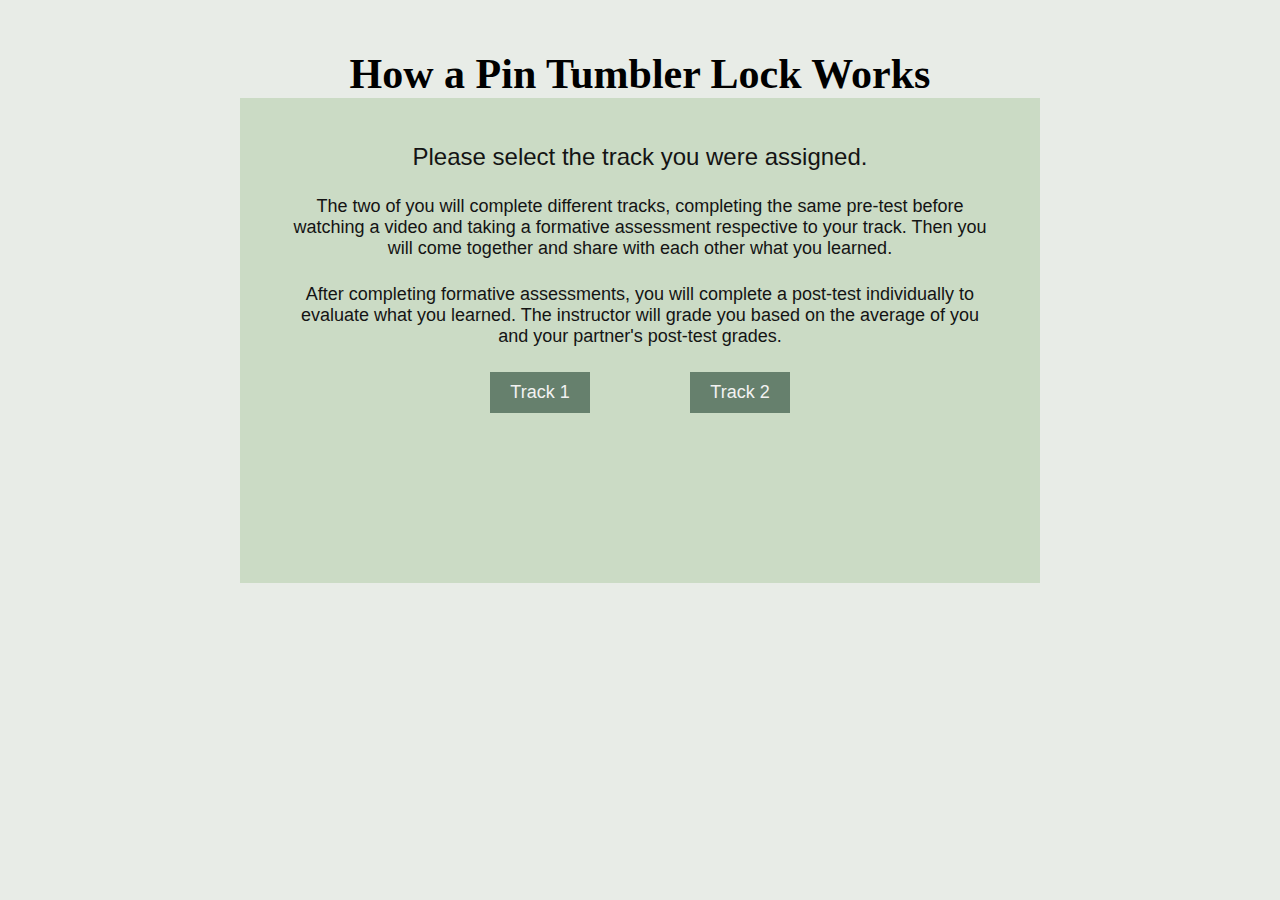
<file: index.html>
<!DOCTYPE html>
<html xmlns="http://www.w3.org/1999/xhtml" prefix="og: http://ogp.me/ns#">

<head>
  <title>
    How a Pin Tumbler Lock Works
  </title>


  <meta name="viewport" content="width=device-width, user-scalable=no">

  <meta property="og:type" content="website" />

  <script src="https://code.jquery.com/jquery-3.4.1.min.js"
    integrity="sha256-CSXorXvZcTkaix6Yvo6HppcZGetbYMGWSFlBw8HfCJo=" crossorigin="anonymous"></script>
  <script src="scripts.js"></script>
  <link type="text/css" href="main.css" rel="stylesheet">
</head>

<body>
  <h1 class="text-center course-title">How a Pin Tumbler Lock Works</h1>

  <div class="student-content">
    <div class="lesson-item nav-menu text-center">
      <h2 class="select-track-header">Please select the track you were assigned.</h2>

      <p class="lesson-item-question">
        The two of you will complete different tracks, completing the same pre-test before watching a video and taking a formative assessment respective to your track. Then you will come together and share with each other what you learned.
      </p>

      <p class="lesson-item-question">
        After completing formative assessments, you will complete a post-test individually to evaluate what you learned. The instructor will grade you based on the average of you and your partner's post-test grades.
      </p>

      <div class="select-track-links">
        <a href="track1.html">Track 1</a>
        <a href="track2.html">Track 2</a>
      </div>
    </div>
  </div>
</body>

</html>
</file>
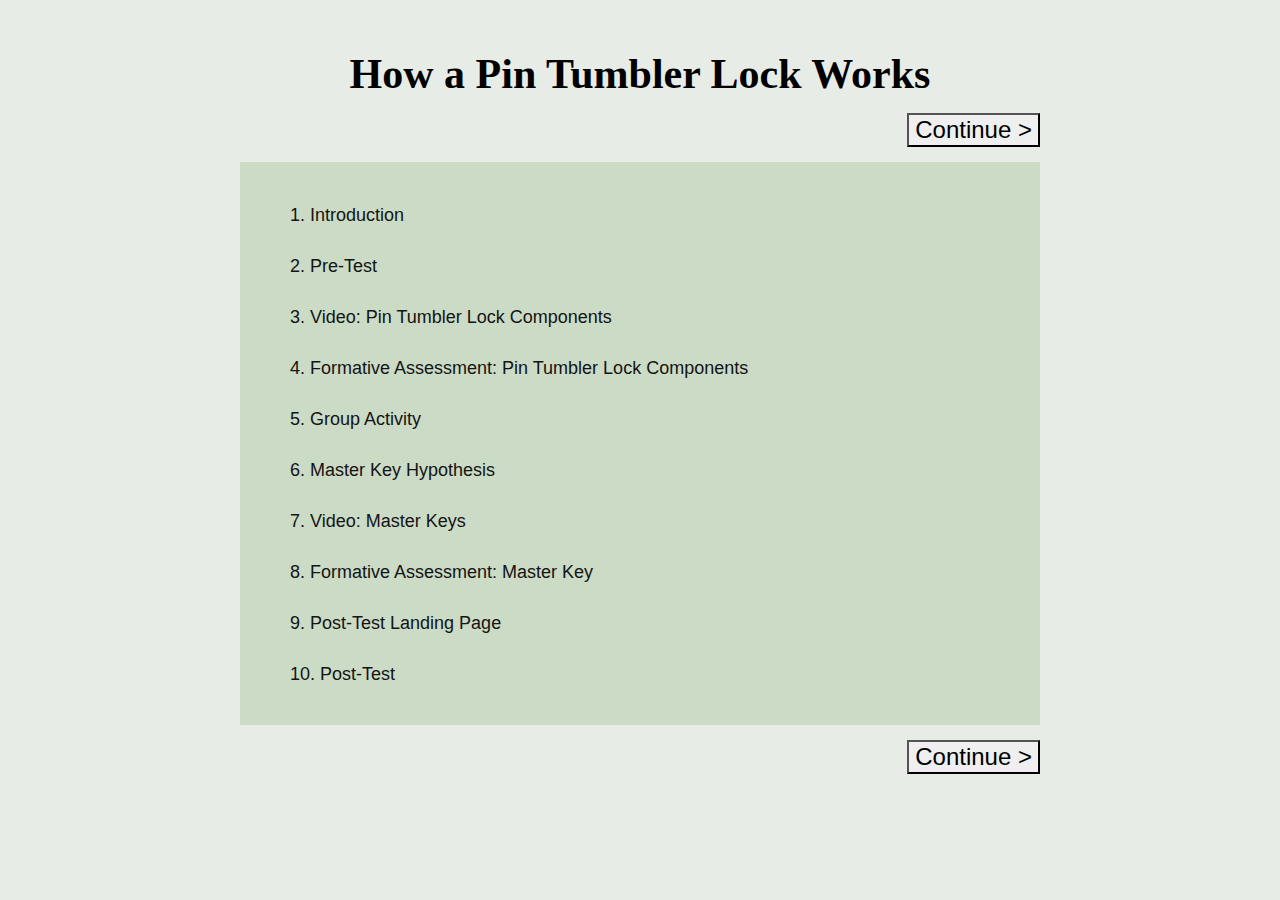
<file: track1.html>
<!DOCTYPE html>
<html xmlns="http://www.w3.org/1999/xhtml" prefix="og: http://ogp.me/ns#">

<head>
  <title>
    Track 1 - How a Pin Tumbler Lock Works
  </title>

  <base href="http://neilthawani.github.io/how-an-everyday-object-works-collaborative/" />
  <meta name="viewport" content="width=device-width, user-scalable=no" />

  <meta property="og:type" content="website" />

  <script src="https://code.jquery.com/jquery-3.4.1.min.js"
    integrity="sha256-CSXorXvZcTkaix6Yvo6HppcZGetbYMGWSFlBw8HfCJo=" crossorigin="anonymous"></script>
  <script src="scripts.js"></script>
  <link type="text/css" href="main.css" rel="stylesheet" />
</head>

<body>
  <h1 class="text-center course-title">How a Pin Tumbler Lock Works</h1>

  <div class="course-content">
    <div class="side-nav">
      <p class="lesson-nav-item" onclick="navigateTo(this)" data-attr-item-index="1">
        1. Introduction
      </p>
      <p class="lesson-nav-item" onclick="navigateTo(this)" data-attr-item-index="2">
        2. Pre-Test
      </p>
      <p class="lesson-nav-item" onclick="navigateTo(this)" data-attr-item-index="3">
        3. Video: Pin Tumbler Lock Components
      </p>
      <p class="lesson-nav-item" onclick="navigateTo(this)" data-attr-item-index="4">
        4. Formative Assessment: Pin Tumbler Lock Components
      </p>
      <p class="lesson-nav-item" onclick="navigateTo(this)" data-attr-item-index="5">
        5. Group Activity
      </p>
      <p class="lesson-nav-item" onclick="navigateTo(this)" data-attr-item-index="6">
        6. Master Key Hypothesis
      </p>
      <p class="lesson-nav-item" onclick="navigateTo(this)" data-attr-item-index="7">
        7. Video: Master Keys
      </p>
      <p class="lesson-nav-item" onclick="navigateTo(this)" data-attr-item-index="8">
        8. Formative Assessment: Master Key
      </p>
      <p class="lesson-nav-item" onclick="navigateTo(this)" data-attr-item-index="9">
        9. Post-Test Landing Page
      </p>
      <p class="lesson-nav-item" onclick="navigateTo(this)" data-attr-item-index="10">
        10. Post-Test
      </p>
    </div>

    <div class="student-content">
      <div class="buttons">
        <button class="continue-button" onclick="continueLesson()">
          Continue &gt;
        </button>
        <button class="back-button" onclick="goBack()">&lt; Back</button>
      </div>

      <div class="lesson-item nav-menu" data-attr-item-number="0">
        <p class="lesson-nav-item" onclick="navigateTo(this)" data-attr-item-index="1">
          1. Introduction
        </p>
        <p class="lesson-nav-item" onclick="navigateTo(this)" data-attr-item-index="2">
          2. Pre-Test
        </p>
        <p class="lesson-nav-item" onclick="navigateTo(this)" data-attr-item-index="3">
          3. Video: Pin Tumbler Lock Components
        </p>
        <p class="lesson-nav-item" onclick="navigateTo(this)" data-attr-item-index="4">
          4. Formative Assessment: Pin Tumbler Lock Components
        </p>
        <p class="lesson-nav-item" onclick="navigateTo(this)" data-attr-item-index="5">
          5. Group Activity
        </p>
        <p class="lesson-nav-item" onclick="navigateTo(this)" data-attr-item-index="6">
          6. Master Key Hypothesis
        </p>
        <p class="lesson-nav-item" onclick="navigateTo(this)" data-attr-item-index="7">
          7. Video: Master Keys
        </p>
        <p class="lesson-nav-item" onclick="navigateTo(this)" data-attr-item-index="8">
          8. Formative Assessment: Master Key
        </p>
        <p class="lesson-nav-item" onclick="navigateTo(this)" data-attr-item-index="9">
          9. Post-Test Landing Page
        </p>
        <p class="lesson-nav-item" onclick="navigateTo(this)" data-attr-item-index="10">
          10. Post-Test
        </p>
      </div>

      <div class="lesson-item hidden" data-attr-item-number="1">
        <iframe width="800" height="450" class="youtube-video"
          src="https://www.youtube.com/embed/VMgTFVYNbfs?enablejsapi=1&version=3&playerapiid=ytplayer" frameborder="0"
          allow="accelerometer; autoplay; encrypted-media; gyroscope; picture-in-picture" allowfullscreen></iframe>
      </div>

      <div id="pretest" class="lesson-item hidden" data-attr-item-number="2">
        <h2 class="center">Pre-Test</h2>

        <div class="pretest-question" id="pretest-question-1">
          <p class="lesson-item-question">
            1. Which one is the lock that matches the key?
          </p>

          <div class="lesson-item-answer">
            <div class="lesson-item-answer-row">
              <div class="lesson-item-answer-item">
                <p class="lesson-item-answer-text">A</p>
                <img class="lesson-item-answer-image" data-attr-answer-id="0" src="images/pre-test/1/pretest-1-A.jpeg"
                  width="250" />
              </div>

              <div class="lesson-item-answer-item">
                <p class="lesson-item-answer-text">B</p>
                <img class="lesson-item-answer-image" data-attr-answer-id="1" src="images/pre-test/1/pretest-1-B.jpeg"
                  width="250" />
              </div>
            </div>

            <div class="lesson-item-answer-row">
              <div class="lesson-item-answer-item">
                <p class="lesson-item-answer-text">C</p>
                <img class="lesson-item-answer-image" data-attr-answer-id="2" src="images/pre-test/1/pretest-1-C.jpeg"
                  width="250" />
              </div>

              <div class="lesson-item-answer-item">
                <p class="lesson-item-answer-text">D</p>
                <img class="lesson-item-answer-image" data-attr-answer-id="3" src="images/pre-test/1/pretest-1-D.jpeg"
                  width="250" />
              </div>
            </div>
          </div>

          <div class="question-feedback-text incorrect hidden">
            <h3>Correct Answer:</h3>
            <span>
              B
            </span>
          </div>

          <div class="question-feedback-text correct hidden">
            <h3>Correct!</h3>
          </div>
        </div>

        <div class="pretest-question" id="pretest-question-2">
          <p class="lesson-item-question">
            2. Below are the components of a pin tumbler lock. Select the
            corresponding correct name from the dropdown menu.
          </p>

          <div class="lesson-item-answer-row">
            <div class="lesson-item-answer-item">
              <img class="pretest-question-2" src="images/pre-test/2/plug.png" width="200" />
              <select class="pretest-dropdown-question-2" id="dropdown-1">
                <option value="spring">Spring</option>
                <option value="case">Case</option>
                <option value="plug">Plug</option>
                <option value="shearline">Shearline</option>
                <option value="keyway">Keyway</option>
                <option value="shafts">Shafts</option>
                <option value="driver-pin">Driver pin</option>
                <option value="key-pin">Key pin</option>
              </select>
            </div>

            <div class="lesson-item-answer-item">
              <img class="pretest-question-2" src="images/pre-test/2/spring.png" width="200" />
              <select class="pretest-dropdown-question-2" id="dropdown-2">
                <option value="spring">Spring</option>
                <option value="case">Case</option>
                <option value="plug">Plug</option>
                <option value="shearline">Shearline</option>
                <option value="keyway">Keyway</option>
                <option value="shafts">Shafts</option>
                <option value="driver-pin">Driver pin</option>
                <option value="key-pin">Key pin</option>
              </select>
            </div>
          </div>

          <div class="lesson-item-answer-row">
            <div class="lesson-item-answer-item">
              <img class="pretest-question-2" src="images/pre-test/2/driver-pin.png" width="200" />
              <select class="pretest-dropdown-question-2" id="dropdown-3">
                <option value="spring">Spring</option>
                <option value="case">Case</option>
                <option value="plug">Plug</option>
                <option value="shearline">Shearline</option>
                <option value="keyway">Keyway</option>
                <option value="shafts">Shafts</option>
                <option value="driver-pin">Driver pin</option>
                <option value="key-pin">Key pin</option>
              </select>
            </div>

            <div class="lesson-item-answer-item">
              <img class="pretest-question-2" src="images/pre-test/2/key-pin.png" width="200" />
              <select class="pretest-dropdown-question-2" id="dropdown-4">
                <option value="spring">Spring</option>
                <option value="case">Case</option>
                <option value="plug">Plug</option>
                <option value="shearline">Shearline</option>
                <option value="keyway">Keyway</option>
                <option value="shafts">Shafts</option>
                <option value="driver-pin">Driver pin</option>
                <option value="key-pin">Key pin</option>
              </select>
            </div>
          </div>

          <div class="lesson-item-answer-row">
            <div class="lesson-item-answer-item">
              <img class="pretest-question-2" src="images/pre-test/2/keyway.png" width="200" />
              <select class="pretest-dropdown-question-2" id="dropdown-5">
                <option value="spring">Spring</option>
                <option value="case">Case</option>
                <option value="plug">Plug</option>
                <option value="shearline">Shearline</option>
                <option value="keyway">Keyway</option>
                <option value="shafts">Shafts</option>
                <option value="driver-pin">Driver pin</option>
                <option value="key-pin">Key pin</option>
              </select>
            </div>

            <div class="lesson-item-answer-item">
              <img class="pretest-question-2" src="images/pre-test/2/shearline.png" width="200" />
              <select class="pretest-dropdown-question-2" id="dropdown-6">
                <option value="spring">Spring</option>
                <option value="case">Case</option>
                <option value="plug">Plug</option>
                <option value="shearline">Shearline</option>
                <option value="keyway">Keyway</option>
                <option value="shafts">Shafts</option>
                <option value="driver-pin">Driver pin</option>
                <option value="key-pin">Key pin</option>
              </select>
            </div>
          </div>

          <div class="lesson-item-answer-row">
            <div class="lesson-item-answer-item">
              <img class="pretest-question-2" src="images/pre-test/2/case.png" width="200" />
              <select class="pretest-dropdown-question-2" id="dropdown-7">
                <option value="spring">Spring</option>
                <option value="case">Case</option>
                <option value="plug">Plug</option>
                <option value="shearline">Shearline</option>
                <option value="keyway">Keyway</option>
                <option value="shafts">Shafts</option>
                <option value="driver-pin">Driver pin</option>
                <option value="key-pin">Key pin</option>
              </select>
            </div>

            <div class="lesson-item-answer-item">
              <img class="pretest-question-2" src="images/pre-test/2/shafts.png" width="200" />
              <select class="pretest-dropdown-question-2" id="dropdown-8">
                <option value="spring">Spring</option>
                <option value="case">Case</option>
                <option value="plug">Plug</option>
                <option value="shearline">Shearline</option>
                <option value="keyway">Keyway</option>
                <option value="shafts">Shafts</option>
                <option value="driver-pin">Driver pin</option>
                <option value="key-pin">Key pin</option>
              </select>
            </div>
          </div>
        </div>

        <div class="pretest-question" id="pretest-question-3">
          <p class="lesson-item-question">
            3. Given the structure of the lock, briefly explain what happens
            when we try to open a pin tumbler lock with a key.
          </p>

          <div class="lesson-item-answer-row">
            <img src="images/pre-test/3/lock.png" width="300" />
            <textarea cols="50"></textarea>
          </div>

          <p class="question-feedback-text hidden">
            <strong>Your answer should be something like:</strong>
            <em>
              Each key has its own unique shape. The ridges on the key have to
              match exactly with the lock for it to work. When a key is
              inserted into the keyway, it pushes the key pins and the springs
              will compress. For the plug to turn, the pins must line up with
              the shear line.
            </em>
          </p>
        </div>

        <div class="pretest-question" id="pretest-question-4">
          <p class="lesson-item-question">
            4. What happens when we try to open a pin tumbler lock with a key?
          </p>

          <div class="lesson-item-answer-item">
            When you insert the key into the
            <select class="pretest-dropdown-question-4" id="pretest-question-4-dropdown-1">
              <option value="springs">springs</option>
              <option value="shearline">shear line</option>
              <option value="keyway">keyway</option>
              <option value="shaft">shaft</option>
              <option value="pin">pin</option>
            </select>
            and turn it, the
            <select class="pretest-dropdown-question-4" id="pretest-question-4-dropdown-2">
              <option value="springs">springs</option>
              <option value="shearline">shear line</option>
              <option value="keyway">keyway</option>
              <option value="shaft">shaft</option>
              <option value="pin">pin</option>
            </select>
            compress and the
            <select class="pretest-dropdown-question-4" id="pretest-question-4-dropdown-3">
              <option value="springs">springs</option>
              <option value="shearline">shear line</option>
              <option value="keyway">keyway</option>
              <option value="shaft">shaft</option>
              <option value="pin">pin</option>
            </select>
            along each
            <select class="pretest-dropdown-question-4" id="pretest-question-4-dropdown-4">
              <option value="springs">springs</option>
              <option value="shearline">shear line</option>
              <option value="keyway">keyway</option>
              <option value="shaft">shaft</option>
              <option value="pin">pin</option>
            </select>
            align with the
            <select class="pretest-dropdown-question-4" id="pretest-question-4-dropdown-5">
              <option value="springs">springs</option>
              <option value="shearline">shear line</option>
              <option value="keyway">keyway</option>
              <option value="shaft">shaft</option>
              <option value="pin">pin</option>
            </select>
            , and the lock opens.
          </div>

          <div class="question-feedback-text hidden">
            <h3>Feedback:</h3>
            <span>
              It's ok to make mistakes on the pre-test! Want to verify your answers? Click the Continue button to watch
              an instructional video and learn more about how a pin tumbler lock works!
            </span>
          </div>

          <div class="submit-button">
            <button class="submit">Submit</button>
          </div>
        </div>
      </div>

      <div class="lesson-item hidden" data-attr-item-number="3">
        <iframe width="800" height="450" class="youtube-video"
          src="https://www.youtube.com/embed/dkFsyLvmW94?enablejsapi=1&version=3&playerapiid=ytplayer" frameborder="0"
          allow="accelerometer; encrypted-media; gyroscope; picture-in-picture" allowfullscreen></iframe>
      </div>

      <div id="fa-1" class="lesson-item hidden" data-attr-item-number="4">
        <h2>The Inside of the Lock</h2>

        <p class="lesson-item-question">
          Below are the components of a pin tumbler lock. Select the correct
          name of the part from the dropdown menu. If it's correct, the menu
          will turn green. Otherwise, it will turn red. You can try again if
          you get it wrong!
        </p>

        <div class="lesson-item-answer-row">
          <div class="lesson-item-answer-item">
            <img src="images/pre-test/2/plug.png" width="200" />
            <select class="fa-1-dropdown" id="fa-1-dropdown-1">
              <option value="spring">Spring</option>
              <option value="case">Case</option>
              <option value="plug">Plug</option>
              <option value="shearline">Shearline</option>
              <option value="keyway">Keyway</option>
              <option value="shafts">Shafts</option>
              <option value="driver-pin">Driver pin</option>
              <option value="key-pin">Key pin</option>
            </select>
          </div>

          <div class="lesson-item-answer-item">
            <img src="images/pre-test/2/keyway.png" width="200" />
            <select class="fa-1-dropdown" id="fa-1-dropdown-2">
              <option value="spring">Spring</option>
              <option value="case">Case</option>
              <option value="plug">Plug</option>
              <option value="shearline">Shearline</option>
              <option value="keyway">Keyway</option>
              <option value="shafts">Shafts</option>
              <option value="driver-pin">Driver pin</option>
              <option value="key-pin">Key pin</option>
            </select>
          </div>
        </div>

        <div class="lesson-item-answer-row">
          <div class="lesson-item-answer-item">
            <img src="images/pre-test/2/case.png" width="200" />
            <select class="fa-1-dropdown" id="fa-1-dropdown-3">
              <option value="spring">Spring</option>
              <option value="case">Case</option>
              <option value="plug">Plug</option>
              <option value="shearline">Shearline</option>
              <option value="keyway">Keyway</option>
              <option value="shafts">Shafts</option>
              <option value="driver-pin">Driver pin</option>
              <option value="key-pin">Key pin</option>
            </select>
          </div>
        </div>

        <h2>The Outside of the Lock</h2>

        <div class="lesson-item-answer-row">
          <div class="lesson-item-answer-item">
            <img src="images/pre-test/2/driver-pin.png" width="200" />
            <select class="fa-1-dropdown" id="fa-1-dropdown-4">
              <option value="spring">Spring</option>
              <option value="case">Case</option>
              <option value="plug">Plug</option>
              <option value="shearline">Shearline</option>
              <option value="keyway">Keyway</option>
              <option value="shafts">Shafts</option>
              <option value="driver-pin">Driver pin</option>
              <option value="key-pin">Key pin</option>
            </select>
          </div>

          <div class="lesson-item-answer-item">
            <img src="images/pre-test/2/key-pin.png" width="200" />
            <select class="fa-1-dropdown" id="fa-1-dropdown-5">
              <option value="spring">Spring</option>
              <option value="case">Case</option>
              <option value="plug">Plug</option>
              <option value="shearline">Shearline</option>
              <option value="keyway">Keyway</option>
              <option value="shafts">Shafts</option>
              <option value="driver-pin">Driver pin</option>
              <option value="key-pin">Key pin</option>
            </select>
          </div>
        </div>

        <div class="lesson-item-answer-row">
          <div class="lesson-item-answer-item">
            <img src="images/pre-test/2/spring.png" width="200" />
            <select class="fa-1-dropdown" id="fa-1-dropdown-6">
              <option value="spring">Spring</option>
              <option value="case">Case</option>
              <option value="plug">Plug</option>
              <option value="shearline">Shearline</option>
              <option value="keyway">Keyway</option>
              <option value="shafts">Shafts</option>
              <option value="driver-pin">Driver pin</option>
              <option value="key-pin">Key pin</option>
            </select>
          </div>

          <div class="lesson-item-answer-item">
            <img src="images/pre-test/2/shearline.png" width="200" />
            <select class="fa-1-dropdown" id="fa-1-dropdown-7">
              <option value="spring">Spring</option>
              <option value="case">Case</option>
              <option value="plug">Plug</option>
              <option value="shearline">Shearline</option>
              <option value="keyway">Keyway</option>
              <option value="shafts">Shafts</option>
              <option value="driver-pin">Driver pin</option>
              <option value="key-pin">Key pin</option>
            </select>
          </div>
        </div>

        <div class="lesson-item-answer-row">
          <div class="lesson-item-answer-item">
            <img src="images/pre-test/2/shafts.png" width="200" />
            <select class="fa-1-dropdown" id="fa-1-dropdown-8">
              <option value="spring">Spring</option>
              <option value="case">Case</option>
              <option value="plug">Plug</option>
              <option value="shearline">Shearline</option>
              <option value="keyway">Keyway</option>
              <option value="shafts">Shafts</option>
              <option value="driver-pin">Driver pin</option>
              <option value="key-pin">Key pin</option>
            </select>
          </div>
        </div>
      </div>

      <div class="nav-menu lesson-item text-center hidden" data-attr-item-number="5">
        <h2 class="select-track-header">
          Now we'll start the group section.
        </h2>

        <h2 class="select-track-header">
          Please ask your classmate to work with you on this computer.
        </h2>
      </div>

      <div id="master-key-hypothesis-item" class="nav-menu lesson-item text-center hidden" data-attr-item-number="6">
        <h2 class="select-track-header">
          Share with each other what you learned in your tracks about the pin tumbler lock components and mechanism.
          Use the correct terminology when discussing the different parts of the lock.
        </h2>

        <img src="images/pre-test/2/keyway.png" width="200" />
        <img src="images/pre-test/3/lock.png" width="262" />
        <p class="lesson-item-question">
          A master key is a key that will unlock many different doors that are also unlocked by their own individual
          keys.
          Given what you have both learned thus far, how do you think a master key and its correpsonding locks might
          work?
        </p>

        <p class="lesson-item-question">
          Come up with at least one hypothesis as a team, and type it in the space below.
          Don't worry about being correct! Just come up with some ideas that you both think could explain how a master
          key works!
        </p>

        <textarea cols="50" rows="7" class="master-key-hypothesis"></textarea>

        <p class="lesson-item-question">
          Following is a video that explains master key systems. You will do a formative assessment together before you
          return to your
          own computers to individually complete the post-test.
        </p>
      </div>

      <div class="lesson-item hidden" data-attr-item-number="7">
        <iframe width="800" height="450" class="youtube-video"
          src="https://www.youtube.com/embed/2RDmMGuMsU0?enablejsapi=1&version=3&playerapiid=ytplayer" frameborder="0"
          allow="accelerometer; encrypted-media; gyroscope; picture-in-picture" allowfullscreen></iframe>
      </div>

      <div id="fa-3" class="lesson-item hidden" data-attr-item-number="8">
        <h2>How the Master Key System Works</h2>

        <p class="lesson-item-question">
          The master key system is a system that allows two or more keys to open one lock. How does a master key work?
          What is the key feature that differentiates the master key system?
        </p>

        <p class="lesson-item-question master-key-hypothesis-recall">
          <strong>Your hypothesis was: </strong>
        </p>

        <div class="lesson-item-answer-row">
          <img src="images/pre-test/5/master-key.png" width="300" />
          <textarea cols="50"></textarea>
        </div>

        <div class="submit-button">
          <button class="submit">Submit</button>
        </div>

        <p class="question-feedback-text hidden">
          <strong>Your answer should be something like:</strong>
          <em>
            A master key system will have one or more shafts with a spacer
            pin, so different pins in the shafts can be raised to the same
            level to open the lock.
          </em>
        </p>
      </div>

      <div class="nav-menu lesson-item text-center hidden" data-attr-item-number="9">
        <h2 class="select-track-header">
          Next is your post-test. Please clarify any remaining questions with your teammate before they return to their
          computer for their own post-test.
        </h2>
      </div>

      <div id="posttest" class="lesson-item hidden" data-attr-item-number="10">
        <h2 class="center">Post-Test</h2>

        <div class="posttest-question" id="posttest-question-1">
          <p class="lesson-item-question">
            1. Which one is the lock that matches the key?
          </p>

          <div class="lesson-item-answer">
            <div class="lesson-item-answer-row">
              <div class="lesson-item-answer-item">
                <p class="lesson-item-answer-text">A</p>
                <img class="lesson-item-answer-image" data-attr-answer-id="0" src="images/pre-test/1/pretest-1-A.jpeg"
                  width="250" />
              </div>

              <div class="lesson-item-answer-item">
                <p class="lesson-item-answer-text">B</p>
                <img class="lesson-item-answer-image" data-attr-answer-id="1" src="images/pre-test/1/pretest-1-B.jpeg"
                  width="250" />
              </div>
            </div>

            <div class="lesson-item-answer-row">
              <div class="lesson-item-answer-item">
                <p class="lesson-item-answer-text">C</p>
                <img class="lesson-item-answer-image" data-attr-answer-id="2" src="images/pre-test/1/pretest-1-C.jpeg"
                  width="250" />
              </div>

              <div class="lesson-item-answer-item">
                <p class="lesson-item-answer-text">D</p>
                <img class="lesson-item-answer-image" data-attr-answer-id="3" src="images/pre-test/1/pretest-1-D.jpeg"
                  width="250" />
              </div>
            </div>
          </div>

          <div class="question-feedback-text incorrect A hidden">
            <h3>You answered A. This is incorrect.</h3>
            <span>
              It is the pins along the shear line - not the lock - that
              matches the shape of the key.
            </span>
          </div>

          <div class="question-feedback-text correct hidden">
            <h3>You answered B. This is correct!</h3>
            <span>
              When you insert the key into the keyway and turn it, the springs
              compress and the pins along each shaft align with the shear
              line, opening the lock.
            </span>
          </div>

          <div class="question-feedback-text incorrect C hidden">
            <h3>You answered C. This is incorrect.</h3>
            <span>
              The height of the key pins should match the ridges on the key.
              The three pins in this lock don't align along the shear line,
              and the lock won't open. height.
            </span>
          </div>

          <div class="question-feedback-text incorrect D hidden">
            <h3>You answered D. This is incorrect.</h3>
            <span>
              Each shaft is missing a driver pin. This is not a working pin
              tumbler lock.
            </span>
          </div>

          <div class="question-feedback-text no-answer hidden">
            <h3>B is the correct answer.</h3>
            <span>
              When you insert the key into the keyway and turn it, the springs
              compress and the pins along each shaft align with the shear
              line, opening the lock.
            </span>
          </div>
        </div>

        <div class="posttest-question" id="posttest-question-2">
          <p class="lesson-item-question">
            2. Below are the components of a pin tumbler lock. Select the
            corresponding correct name from the dropdown menu.
          </p>

          <div class="lesson-item-answer-row">
            <div class="lesson-item-answer-item">
              <img class="posttest-question-2" src="images/pre-test/2/plug.png" width="200" />
              <select class="posttest-dropdown-question-2" id="dropdown-1">
                <option value="spring">Spring</option>
                <option value="case">Case</option>
                <option value="plug">Plug</option>
                <option value="shearline">Shearline</option>
                <option value="keyway">Keyway</option>
                <option value="shafts">Shafts</option>
                <option value="driver-pin">Driver pin</option>
                <option value="key-pin">Key pin</option>
              </select>
            </div>

            <div class="lesson-item-answer-item">
              <img class="posttest-question-2" src="images/pre-test/2/spring.png" width="200" />
              <select class="posttest-dropdown-question-2" id="dropdown-2">
                <option value="spring">Spring</option>
                <option value="case">Case</option>
                <option value="plug">Plug</option>
                <option value="shearline">Shearline</option>
                <option value="keyway">Keyway</option>
                <option value="shafts">Shafts</option>
                <option value="driver-pin">Driver pin</option>
                <option value="key-pin">Key pin</option>
              </select>
            </div>
          </div>

          <div class="lesson-item-answer-row">
            <div class="lesson-item-answer-item">
              <img class="posttest-question-2" src="images/pre-test/2/driver-pin.png" width="200" />
              <select class="posttest-dropdown-question-2" id="dropdown-3">
                <option value="spring">Spring</option>
                <option value="case">Case</option>
                <option value="plug">Plug</option>
                <option value="shearline">Shearline</option>
                <option value="keyway">Keyway</option>
                <option value="shafts">Shafts</option>
                <option value="driver-pin">Driver pin</option>
                <option value="key-pin">Key pin</option>
              </select>
            </div>

            <div class="lesson-item-answer-item">
              <img class="posttest-question-2" src="images/pre-test/2/key-pin.png" width="200" />
              <select class="posttest-dropdown-question-2" id="dropdown-4">
                <option value="spring">Spring</option>
                <option value="case">Case</option>
                <option value="plug">Plug</option>
                <option value="shearline">Shearline</option>
                <option value="keyway">Keyway</option>
                <option value="shafts">Shafts</option>
                <option value="driver-pin">Driver pin</option>
                <option value="key-pin">Key pin</option>
              </select>
            </div>
          </div>

          <div class="lesson-item-answer-row">
            <div class="lesson-item-answer-item">
              <img class="posttest-question-2" src="images/pre-test/2/keyway.png" width="200" />
              <select class="posttest-dropdown-question-2" id="dropdown-5">
                <option value="spring">Spring</option>
                <option value="case">Case</option>
                <option value="plug">Plug</option>
                <option value="shearline">Shearline</option>
                <option value="keyway">Keyway</option>
                <option value="shafts">Shafts</option>
                <option value="driver-pin">Driver pin</option>
                <option value="key-pin">Key pin</option>
              </select>
            </div>

            <div class="lesson-item-answer-item">
              <img class="posttest-question-2" src="images/pre-test/2/shearline.png" width="200" />
              <select class="posttest-dropdown-question-2" id="dropdown-6">
                <option value="spring">Spring</option>
                <option value="case">Case</option>
                <option value="plug">Plug</option>
                <option value="shearline">Shearline</option>
                <option value="keyway">Keyway</option>
                <option value="shafts">Shafts</option>
                <option value="driver-pin">Driver pin</option>
                <option value="key-pin">Key pin</option>
              </select>
            </div>
          </div>

          <div class="lesson-item-answer-row">
            <div class="lesson-item-answer-item">
              <img class="posttest-question-2" src="images/pre-test/2/case.png" width="200" />
              <select class="posttest-dropdown-question-2" id="dropdown-7">
                <option value="spring">Spring</option>
                <option value="case">Case</option>
                <option value="plug">Plug</option>
                <option value="shearline">Shearline</option>
                <option value="keyway">Keyway</option>
                <option value="shafts">Shafts</option>
                <option value="driver-pin">Driver pin</option>
                <option value="key-pin">Key pin</option>
              </select>
            </div>

            <div class="lesson-item-answer-item">
              <img class="posttest-question-2" src="images/pre-test/2/shafts.png" width="200" />
              <select class="posttest-dropdown-question-2" id="dropdown-8">
                <option value="spring">Spring</option>
                <option value="case">Case</option>
                <option value="plug">Plug</option>
                <option value="shearline">Shearline</option>
                <option value="keyway">Keyway</option>
                <option value="shafts">Shafts</option>
                <option value="driver-pin">Driver pin</option>
                <option value="key-pin">Key pin</option>
              </select>
            </div>
          </div>
        </div>

        <div class="posttest-question" id="posttest-question-3">
          <p class="lesson-item-question">
            3. What happens when we try to open a pin tumbler lock with a key?
          </p>

          <div class="lesson-item-answer-item">
            When you insert the key into the
            <select class="posttest-dropdown-question-3" id="posttest-question-4-dropdown-1">
              <option value="springs">springs</option>
              <option value="shearline">shear line</option>
              <option value="keyway">keyway</option>
              <option value="shaft">shaft</option>
              <option value="pin">pin</option>
            </select>
            and turn it, the
            <select class="posttest-dropdown-question-3" id="posttest-question-4-dropdown-2">
              <option value="springs">springs</option>
              <option value="shearline">shear line</option>
              <option value="keyway">keyway</option>
              <option value="shaft">shaft</option>
              <option value="pin">pin</option>
            </select>
            compress and the
            <select class="posttest-dropdown-question-3" id="posttest-question-4-dropdown-3">
              <option value="springs">springs</option>
              <option value="shearline">shear line</option>
              <option value="keyway">keyway</option>
              <option value="shaft">shaft</option>
              <option value="pin">pin</option>
            </select>
            along each
            <select class="posttest-dropdown-question-3" id="posttest-question-4-dropdown-4">
              <option value="springs">springs</option>
              <option value="shearline">shear line</option>
              <option value="keyway">keyway</option>
              <option value="shaft">shaft</option>
              <option value="pin">pin</option>
            </select>
            align with the
            <select class="posttest-dropdown-question-3" id="posttest-question-4-dropdown-5">
              <option value="springs">springs</option>
              <option value="shearline">shear line</option>
              <option value="keyway">keyway</option>
              <option value="shaft">shaft</option>
              <option value="pin">pin</option>
            </select>
            , and the lock opens.
          </div>

          <div class="question-feedback-text hidden">
            <h3>Feedback:</h3>
            <span>
              Want to verify your answer? Collaborate with your partner during the Group Activity.
            </span>
          </div>
        </div>

        <div class="posttest-question" id="posttest-question-4">
          <p class="lesson-item-question">
            4. The master key system is a system that allows two or more keys
            to open one lock. How does a master key work?
          </p>

          <div class="lesson-item-answer-row">
            <img src="images/pre-test/5/master-key.png" height="200" />
            <div class="lesson-item-answer-item text-left">
              <input type="radio" name="master-key" value="A" id="A" />
              <label for="A">A. It has the essential characteristics of all possible
                keys.</label><br />

              <input type="radio" name="master-key" value="B" id="B" />
              <label for="B">B. The lock will have one or more shafts with a spacer
                pin.</label><br />

              <input type="radio" name="master-key" value="C" id="C" />
              <label for="C">C. The master key can change its shape accordingly.</label><br />

              <input type="radio" name="master-key" value="D" id="D" />
              <label for="D">D. The first key fits in three spaces while master key fits
                in three other spaces, and either would work.</label><br />
            </div>
          </div>

          <div class="question-feedback-text incorrect A hidden">
            <h3>A is incorrect.</h3>
            <span>
              For the master key to work, there must be an extra pin in at
              least one of the lock's vertical shafts. This is called the
              spacer pin.
            </span>
          </div>
          <div class="question-feedback-text correct B hidden">
            <h3>B is correct!</h3>
            <span>
              A master key system will have one or more shafts with a spacer
              pin, so different pins in the shafts can be raised to the same
              level to open the lock.
            </span>
          </div>
          <div class="question-feedback-text incorrect C hidden">
            <h3>C is incorrect.</h3>
            <span>
              The master key can not change its shape. For the master key to
              work, there must be an extra spacer pin in at least one of the
              lock's vertical shafts to match the master key's ridges.
            </span>
          </div>
          <div class="question-feedback-text incorrect D hidden">
            <h3>D is incorrect.</h3>
            <span>
              A master key is used to open all locks, while a normal key opens
              just one lock. The spacer pin is the reason the master key
              aligns the pins along the shear line.
            </span>
          </div>
          <div class="question-feedback-text no-answer hidden">
            <h3>B is the correct answer.</h3>
            <span>
              A master key system will have one or more shafts with a spacer
              pin, so different pins in the shafts can be raised to the same
              level to open the lock.
            </span>
          </div>

          <div class="submit-button">
            <button class="submit">Submit</button>
          </div>
        </div>

        <div class="text-center end hidden">
          <h3>You finished the course!</h3>
        </div>
      </div>

      <div class="buttons">
        <button class="continue-button" onclick="continueLesson()">
          Continue &gt;
        </button>
        <button class="back-button" onclick="goBack()">&lt; Back</button>
      </div>
    </div>
  </div>
</body>

</html>
</file>
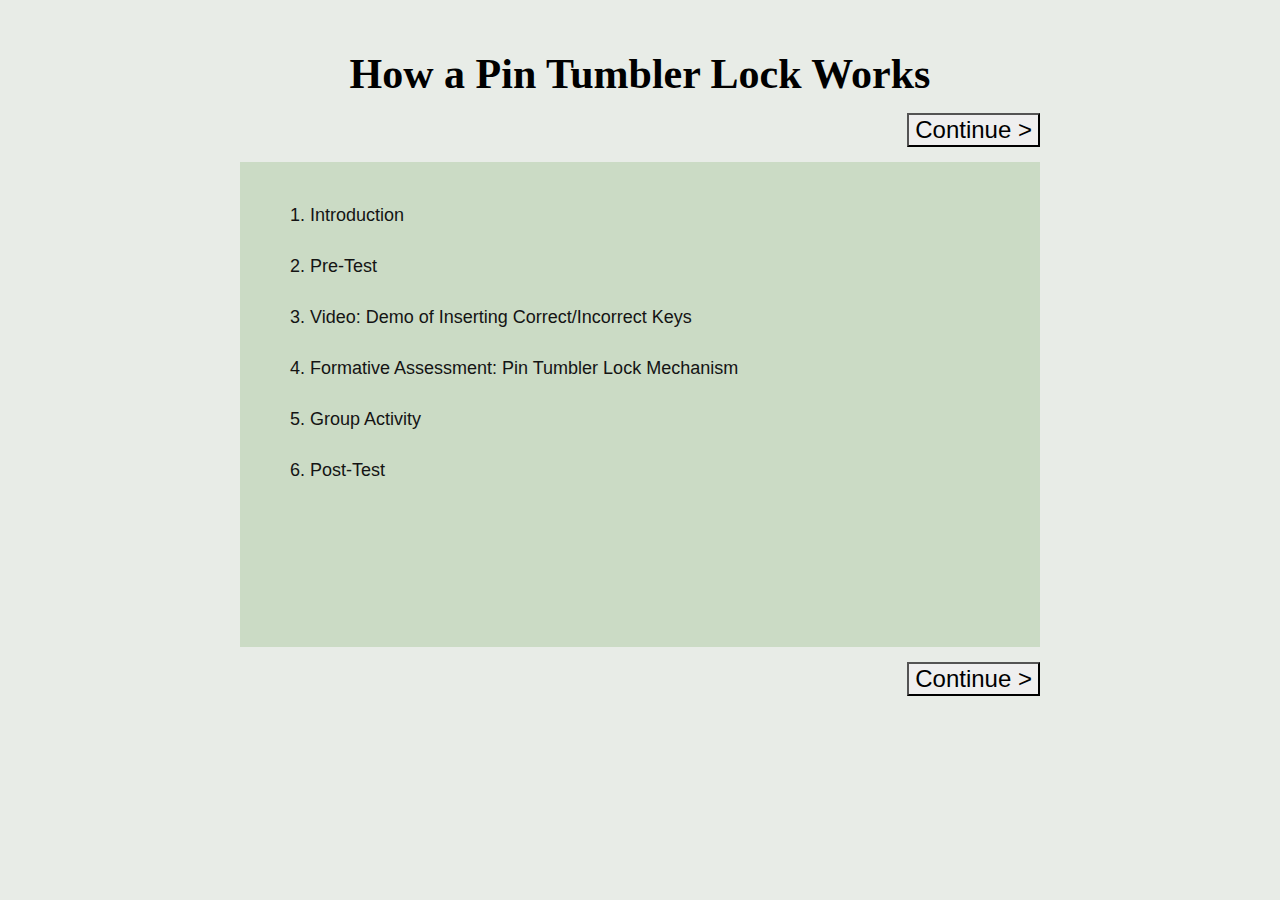
<file: track2.html>
<!DOCTYPE html>
<html xmlns="http://www.w3.org/1999/xhtml" prefix="og: http://ogp.me/ns#">

<head>
  <title>
    Track 2 - How a Pin Tumbler Lock Works
  </title>

  <base href="http://neilthawani.github.io/how-an-everyday-object-works-collaborative/">
  <meta name="viewport" content="width=device-width, user-scalable=no">

  <meta property="og:type" content="website" />

  <script src="https://code.jquery.com/jquery-3.4.1.min.js"
    integrity="sha256-CSXorXvZcTkaix6Yvo6HppcZGetbYMGWSFlBw8HfCJo=" crossorigin="anonymous"></script>
  <script src="scripts.js"></script>
  <link type="text/css" href="main.css" rel="stylesheet">
</head>

<body>
  <h1 class="text-center course-title">How a Pin Tumbler Lock Works</h1>

  <div class="course-content">
    <div class="side-nav">
      <p class="lesson-nav-item" onclick=navigateTo(this) data-attr-item-index="1">
        1. Introduction
      </p>
      <p class="lesson-nav-item" onclick=navigateTo(this) data-attr-item-index="2">
        2. Pre-Test
      </p>
      <p class="lesson-nav-item" onclick=navigateTo(this) data-attr-item-index="3">
        3. Video: Demo of Inserting Correct/Incorrect Keys
      </p>
      <p class="lesson-nav-item" onclick=navigateTo(this) data-attr-item-index="4">
        4. Formative Assessment: Pin Tumbler Lock Mechanism
      </p>
      <p class="lesson-nav-item" onclick=navigateTo(this) data-attr-item-index="5">
        5. Group Activity
      </p>
      <p class="lesson-nav-item" onclick=navigateTo(this) data-attr-item-index="6">
        6. Post-Test
      </p>
    </div>

    <div class="student-content">
      <div class="buttons">
        <button class="continue-button" onclick=continueLesson()>Continue &gt;</button>
        <button class="back-button" onclick=goBack()>&lt; Back</button>
      </div>

      <div class="lesson-item nav-menu" data-attr-item-number="0">
        <p class="lesson-nav-item" onclick=navigateTo(this) data-attr-item-index="1">
          1. Introduction
        </p>
        <p class="lesson-nav-item" onclick=navigateTo(this) data-attr-item-index="2">
          2. Pre-Test
        </p>
        <p class="lesson-nav-item" onclick=navigateTo(this) data-attr-item-index="3">
          3. Video: Demo of Inserting Correct/Incorrect Keys
        </p>
        <p class="lesson-nav-item" onclick=navigateTo(this) data-attr-item-index="4">
          4. Formative Assessment: Pin Tumbler Lock Mechanism
        </p>
        <p class="lesson-nav-item" onclick=navigateTo(this) data-attr-item-index="5">
          5. Group Activity
        </p>
        <p class="lesson-nav-item" onclick=navigateTo(this) data-attr-item-index="6">
          6. Post-Test
        </p>
      </div>

      <div class="lesson-item hidden" data-attr-item-number="1">
        <iframe width="800" height="450" class="youtube-video"
          src="https://www.youtube.com/embed/VMgTFVYNbfs?enablejsapi=1&version=3&playerapiid=ytplayer" frameborder="0"
          allow="accelerometer; autoplay; encrypted-media; gyroscope; picture-in-picture" allowfullscreen></iframe>
      </div>

      <div id="pretest" class="lesson-item hidden" data-attr-item-number="2">
        <h2 class="center">Pre-Test</h2>

        <div class="pretest-question" id="pretest-question-1">
          <p class="lesson-item-question">
            1. Which one is the lock that matches the key?
          </p>

          <div class="lesson-item-answer">
            <div class="lesson-item-answer-row">
              <div class="lesson-item-answer-item">
                <p class="lesson-item-answer-text">A</p>
                <img class="lesson-item-answer-image" data-attr-answer-id="0" src="images/pre-test/1/pretest-1-A.jpeg"
                  width=250>
              </div>

              <div class="lesson-item-answer-item">
                <p class="lesson-item-answer-text">B</p>
                <img class="lesson-item-answer-image" data-attr-answer-id="1" src="images/pre-test/1/pretest-1-B.jpeg"
                  width=250>
              </div>
            </div>

            <div class="lesson-item-answer-row">
              <div class="lesson-item-answer-item">
                <p class="lesson-item-answer-text">C</p>
                <img class="lesson-item-answer-image" data-attr-answer-id="2" src="images/pre-test/1/pretest-1-C.jpeg"
                  width=250>
              </div>

              <div class="lesson-item-answer-item">
                <p class="lesson-item-answer-text">D</p>
                <img class="lesson-item-answer-image" data-attr-answer-id="3" src="images/pre-test/1/pretest-1-D.jpeg"
                  width=250>
              </div>
            </div>
          </div>

          <div class="question-feedback-text incorrect hidden">
            <h3>Correct Answer:</h3>
            <span>
              B
            </span>
          </div>

          <div class="question-feedback-text correct hidden">
            <h3>Correct!</h3>
          </div>
        </div>

        <div class="pretest-question" id="pretest-question-2">
          <p class="lesson-item-question">
            2. Below are the components of a pin tumbler lock. Select the corresponding correct name from the dropdown
            menu.
          </p>

          <div class="lesson-item-answer-row">
            <div class="lesson-item-answer-item">
              <img class="pretest-question-2" src="images/pre-test/2/plug.png" width=200>
              <select class="pretest-dropdown-question-2" id="dropdown-1">
                <option value="spring">Spring</option>
                <option value="case">Case</option>
                <option value="plug">Plug</option>
                <option value="shearline">Shearline</option>
                <option value="keyway">Keyway</option>
                <option value="shafts">Shafts</option>
                <option value="driver-pin">Driver pin</option>
                <option value="key-pin">Key pin</option>
              </select>
            </div>

            <div class="lesson-item-answer-item">
              <img class="pretest-question-2" src="images/pre-test/2/spring.png" width=200>
              <select class="pretest-dropdown-question-2" id="dropdown-2">
                <option value="spring">Spring</option>
                <option value="case">Case</option>
                <option value="plug">Plug</option>
                <option value="shearline">Shearline</option>
                <option value="keyway">Keyway</option>
                <option value="shafts">Shafts</option>
                <option value="driver-pin">Driver pin</option>
                <option value="key-pin">Key pin</option>
              </select>
            </div>
          </div>

          <div class="lesson-item-answer-row">
            <div class="lesson-item-answer-item">
              <img class="pretest-question-2" src="images/pre-test/2/driver-pin.png" width=200>
              <select class="pretest-dropdown-question-2" id="dropdown-3">
                <option value="spring">Spring</option>
                <option value="case">Case</option>
                <option value="plug">Plug</option>
                <option value="shearline">Shearline</option>
                <option value="keyway">Keyway</option>
                <option value="shafts">Shafts</option>
                <option value="driver-pin">Driver pin</option>
                <option value="key-pin">Key pin</option>
              </select>
            </div>

            <div class="lesson-item-answer-item">
              <img class="pretest-question-2" src="images/pre-test/2/key-pin.png" width=200>
              <select class="pretest-dropdown-question-2" id="dropdown-4">
                <option value="spring">Spring</option>
                <option value="case">Case</option>
                <option value="plug">Plug</option>
                <option value="shearline">Shearline</option>
                <option value="keyway">Keyway</option>
                <option value="shafts">Shafts</option>
                <option value="driver-pin">Driver pin</option>
                <option value="key-pin">Key pin</option>
              </select>
            </div>
          </div>

          <div class="lesson-item-answer-row">
            <div class="lesson-item-answer-item">
              <img class="pretest-question-2" src="images/pre-test/2/keyway.png" width=200>
              <select class="pretest-dropdown-question-2" id="dropdown-5">
                <option value="spring">Spring</option>
                <option value="case">Case</option>
                <option value="plug">Plug</option>
                <option value="shearline">Shearline</option>
                <option value="keyway">Keyway</option>
                <option value="shafts">Shafts</option>
                <option value="driver-pin">Driver pin</option>
                <option value="key-pin">Key pin</option>
              </select>
            </div>

            <div class="lesson-item-answer-item">
              <img class="pretest-question-2" src="images/pre-test/2/shearline.png" width=200>
              <select class="pretest-dropdown-question-2" id="dropdown-6">
                <option value="spring">Spring</option>
                <option value="case">Case</option>
                <option value="plug">Plug</option>
                <option value="shearline">Shearline</option>
                <option value="keyway">Keyway</option>
                <option value="shafts">Shafts</option>
                <option value="driver-pin">Driver pin</option>
                <option value="key-pin">Key pin</option>
              </select>
            </div>
          </div>

          <div class="lesson-item-answer-row">
            <div class="lesson-item-answer-item">
              <img class="pretest-question-2" src="images/pre-test/2/case.png" width=200>
              <select class="pretest-dropdown-question-2" id="dropdown-7">
                <option value="spring">Spring</option>
                <option value="case">Case</option>
                <option value="plug">Plug</option>
                <option value="shearline">Shearline</option>
                <option value="keyway">Keyway</option>
                <option value="shafts">Shafts</option>
                <option value="driver-pin">Driver pin</option>
                <option value="key-pin">Key pin</option>
              </select>
            </div>

            <div class="lesson-item-answer-item">
              <img class="pretest-question-2" src="images/pre-test/2/shafts.png" width=200>
              <select class="pretest-dropdown-question-2" id="dropdown-8">
                <option value="spring">Spring</option>
                <option value="case">Case</option>
                <option value="plug">Plug</option>
                <option value="shearline">Shearline</option>
                <option value="keyway">Keyway</option>
                <option value="shafts">Shafts</option>
                <option value="driver-pin">Driver pin</option>
                <option value="key-pin">Key pin</option>
              </select>
            </div>
          </div>
        </div>

        <div class="pretest-question" id="pretest-question-3">
          <p class="lesson-item-question">
            3. Given the structure of the lock, briefly explain what happens when we try to open a pin tumbler lock with
            a key.
          </p>

          <div class="lesson-item-answer-row">
            <img src="images/pre-test/3/lock.png" width=300>
            <textarea cols=50></textarea>
          </div>

          <p class="question-feedback-text hidden">
            <strong>Your answer should be something like:</strong>
            <em>
              Each key has its own unique shape. The ridges on the key have to match exactly with the lock for it to
              work. When a key is inserted into the keyway, it pushes the key pins and the springs will compress. For
              the plug to turn, the pins must line up with the shear line.
            </em>
          </p>
        </div>

        <div class="pretest-question" id="pretest-question-4">
          <p class="lesson-item-question">
            4. What happens when we try to open a pin tumbler lock with a key?
          </p>

          <div class="lesson-item-answer-item">
            When you insert the key into the
            <select class="pretest-dropdown-question-4" id="pretest-question-4-dropdown-1">
              <option value="springs">springs</option>
              <option value="shearline">shear line</option>
              <option value="keyway">keyway</option>
              <option value="shaft">shaft</option>
              <option value="pin">pin</option>
            </select>
            and turn it, the
            <select class="pretest-dropdown-question-4" id="pretest-question-4-dropdown-2">
              <option value="springs">springs</option>
              <option value="shearline">shear line</option>
              <option value="keyway">keyway</option>
              <option value="shaft">shaft</option>
              <option value="pin">pin</option>
            </select>
            compress and the
            <select class="pretest-dropdown-question-4" id="pretest-question-4-dropdown-3">
              <option value="springs">springs</option>
              <option value="shearline">shear line</option>
              <option value="keyway">keyway</option>
              <option value="shaft">shaft</option>
              <option value="pin">pin</option>
            </select>
            along each
            <select class="pretest-dropdown-question-4" id="pretest-question-4-dropdown-4">
              <option value="springs">springs</option>
              <option value="shearline">shear line</option>
              <option value="keyway">keyway</option>
              <option value="shaft">shaft</option>
              <option value="pin">pin</option>
            </select>
            align with the
            <select class="pretest-dropdown-question-4" id="pretest-question-4-dropdown-5">
              <option value="springs">springs</option>
              <option value="shearline">shear line</option>
              <option value="keyway">keyway</option>
              <option value="shaft">shaft</option>
              <option value="pin">pin</option>
            </select>
            , and the lock opens.
          </div>

          <div class="question-feedback-text hidden">
            <h3>Feedback:</h3>
            <span>
              It's ok to make mistakes on the pre-test! Want to verify your answers? Click the Continue button to watch an instructional video and learn more about how a pin tumbler lock works!
            </span>
          </div>

          <div class="submit-button">
            <button class="submit">Submit</button>
          </div>
        </div>
      </div>

      <div class="lesson-item hidden" data-attr-item-number="3">
        <iframe width="800" height="450" class="youtube-video"
          src="https://www.youtube.com/embed/OpNo9-ezaxo?enablejsapi=1&version=3&playerapiid=ytplayer" frameborder="0"
          allow="accelerometer; encrypted-media; gyroscope; picture-in-picture" allowfullscreen></iframe>
      </div>

      <div id="fa-2" class="lesson-item hidden" data-attr-item-number="4">
        <p class="lesson-item-question">
          How does the lock open when you insert the correct key into it?
        </p>

        <div class="lesson-item-answer-row">
          <div class="lesson-item-answer-item text-left">
            <input type="radio" name="fa-master-key" value="A" id="faA">
            <label for="faA">A. The shape of the inside part of the lock matches the shape of the key. When a key is
              inserted, it fills up all the space and the lock is opened.</label><br>

            <input type="radio" name="fa-master-key" value="B" id="faB">
            <label for="faB">B. When you insert the key into the keyway and turn it, the springs compress and the pins
              along each shaft align with the shear line, and the lock opens.</label><br>

            <input type="radio" name="fa-master-key" value="C" id="faC">
            <label for="faC">C. The lock contains a high concentration of extremely sensitive nerve endings. When
              inserted, the key stimulates those nerve endings, and an impulse is sent that triggers the lock to
              open.</label><br>
          </div>
        </div>

        <div class="question-feedback-text incorrect A hidden">
          <h3>Incorrect.</h3>
          <span>
            The lock does not open because it matches the shape of the key. Recall that there are pins and springs in
            the lock mechanism.
          </span>
        </div>

        <div class="question-feedback-text correct hidden">
          <h3>Correct!</h3>
          <span>
            When the pins align with the shearline, the plug can be turned and the lock opens.
          </span>
        </div>

        <div class="question-feedback-text incorrect C hidden">
          <h3>Incorrect.</h3>
          <span>
            There are no sensitive nerve endings in the lock. The springs and pins in the lock move when you insert a
            key.
          </span>
        </div>
      </div>

      <div class="nav-menu lesson-item text-center hidden" data-attr-item-number="5">
        <h2 class="select-track-header">
          Now we'll start the group section.
        </h2>

        <h2 class="select-track-header">
          Please work with your classmate on their computer.
        </h2>

        <h2 class="select-track-header">
          After the group activity is your post-test. Please clarify any remaining questions with your teammate before
          beginning it.
        </h2>
      </div>

      <div id="posttest" class="lesson-item hidden" data-attr-item-number="6">
        <h2 class="center">Post-Test</h2>

        <div class="posttest-question" id="posttest-question-1">
          <p class="lesson-item-question">
            1. Which one is the lock that matches the key?
          </p>

          <div class="lesson-item-answer">
            <div class="lesson-item-answer-row">
              <div class="lesson-item-answer-item">
                <p class="lesson-item-answer-text">A</p>
                <img class="lesson-item-answer-image" data-attr-answer-id="0" src="images/pre-test/1/pretest-1-A.jpeg"
                  width=250>
              </div>

              <div class="lesson-item-answer-item">
                <p class="lesson-item-answer-text">B</p>
                <img class="lesson-item-answer-image" data-attr-answer-id="1" src="images/pre-test/1/pretest-1-B.jpeg"
                  width=250>
              </div>
            </div>

            <div class="lesson-item-answer-row">
              <div class="lesson-item-answer-item">
                <p class="lesson-item-answer-text">C</p>
                <img class="lesson-item-answer-image" data-attr-answer-id="2" src="images/pre-test/1/pretest-1-C.jpeg"
                  width=250>
              </div>

              <div class="lesson-item-answer-item">
                <p class="lesson-item-answer-text">D</p>
                <img class="lesson-item-answer-image" data-attr-answer-id="3" src="images/pre-test/1/pretest-1-D.jpeg"
                  width=250>
              </div>
            </div>
          </div>

          <div class="question-feedback-text incorrect A hidden">
            <h3>You answered A. This is incorrect.</h3>
            <span>
              It is the pins along the shear line - not the lock - that matches the shape of the key.
            </span>
          </div>

          <div class="question-feedback-text correct hidden">
            <h3>You answered B. This is correct!</h3>
            <span>
              When you insert the key into the keyway and turn it, the springs compress and the pins along each shaft
              align with the shear line, opening the lock.
            </span>
          </div>

          <div class="question-feedback-text incorrect C hidden">
            <h3>You answered C. This is incorrect.</h3>
            <span>
              The height of the key pins should match the ridges on the key. The three pins in this lock don't align
              along the shear line, and the lock won't open. height.
            </span>
          </div>

          <div class="question-feedback-text incorrect D hidden">
            <h3>You answered D. This is incorrect.</h3>
            <span>
              Each shaft is missing a driver pin. This is not a working pin tumbler lock.
            </span>
          </div>

          <div class="question-feedback-text no-answer hidden">
            <h3>B is the correct answer.</h3>
            <span>
              When you insert the key into the keyway and turn it, the springs compress and the pins along each shaft
              align with the shear line, opening the lock.
            </span>
          </div>
        </div>

        <div class="posttest-question" id="posttest-question-2">
          <p class="lesson-item-question">
            2. Below are the components of a pin tumbler lock. Select the corresponding correct name from the dropdown
            menu.
          </p>

          <div class="lesson-item-answer-row">
            <div class="lesson-item-answer-item">
              <img class="posttest-question-2" src="images/pre-test/2/plug.png" width=200>
              <select class="posttest-dropdown-question-2" id="dropdown-1">
                <option value="spring">Spring</option>
                <option value="case">Case</option>
                <option value="plug">Plug</option>
                <option value="shearline">Shearline</option>
                <option value="keyway">Keyway</option>
                <option value="shafts">Shafts</option>
                <option value="driver-pin">Driver pin</option>
                <option value="key-pin">Key pin</option>
              </select>
            </div>

            <div class="lesson-item-answer-item">
              <img class="posttest-question-2" src="images/pre-test/2/spring.png" width=200>
              <select class="posttest-dropdown-question-2" id="dropdown-2">
                <option value="spring">Spring</option>
                <option value="case">Case</option>
                <option value="plug">Plug</option>
                <option value="shearline">Shearline</option>
                <option value="keyway">Keyway</option>
                <option value="shafts">Shafts</option>
                <option value="driver-pin">Driver pin</option>
                <option value="key-pin">Key pin</option>
              </select>
            </div>
          </div>

          <div class="lesson-item-answer-row">
            <div class="lesson-item-answer-item">
              <img class="posttest-question-2" src="images/pre-test/2/driver-pin.png" width=200>
              <select class="posttest-dropdown-question-2" id="dropdown-3">
                <option value="spring">Spring</option>
                <option value="case">Case</option>
                <option value="plug">Plug</option>
                <option value="shearline">Shearline</option>
                <option value="keyway">Keyway</option>
                <option value="shafts">Shafts</option>
                <option value="driver-pin">Driver pin</option>
                <option value="key-pin">Key pin</option>
              </select>
            </div>

            <div class="lesson-item-answer-item">
              <img class="posttest-question-2" src="images/pre-test/2/key-pin.png" width=200>
              <select class="posttest-dropdown-question-2" id="dropdown-4">
                <option value="spring">Spring</option>
                <option value="case">Case</option>
                <option value="plug">Plug</option>
                <option value="shearline">Shearline</option>
                <option value="keyway">Keyway</option>
                <option value="shafts">Shafts</option>
                <option value="driver-pin">Driver pin</option>
                <option value="key-pin">Key pin</option>
              </select>
            </div>
          </div>

          <div class="lesson-item-answer-row">
            <div class="lesson-item-answer-item">
              <img class="posttest-question-2" src="images/pre-test/2/keyway.png" width=200>
              <select class="posttest-dropdown-question-2" id="dropdown-5">
                <option value="spring">Spring</option>
                <option value="case">Case</option>
                <option value="plug">Plug</option>
                <option value="shearline">Shearline</option>
                <option value="keyway">Keyway</option>
                <option value="shafts">Shafts</option>
                <option value="driver-pin">Driver pin</option>
                <option value="key-pin">Key pin</option>
              </select>
            </div>

            <div class="lesson-item-answer-item">
              <img class="posttest-question-2" src="images/pre-test/2/shearline.png" width=200>
              <select class="posttest-dropdown-question-2" id="dropdown-6">
                <option value="spring">Spring</option>
                <option value="case">Case</option>
                <option value="plug">Plug</option>
                <option value="shearline">Shearline</option>
                <option value="keyway">Keyway</option>
                <option value="shafts">Shafts</option>
                <option value="driver-pin">Driver pin</option>
                <option value="key-pin">Key pin</option>
              </select>
            </div>
          </div>

          <div class="lesson-item-answer-row">
            <div class="lesson-item-answer-item">
              <img class="posttest-question-2" src="images/pre-test/2/case.png" width=200>
              <select class="posttest-dropdown-question-2" id="dropdown-7">
                <option value="spring">Spring</option>
                <option value="case">Case</option>
                <option value="plug">Plug</option>
                <option value="shearline">Shearline</option>
                <option value="keyway">Keyway</option>
                <option value="shafts">Shafts</option>
                <option value="driver-pin">Driver pin</option>
                <option value="key-pin">Key pin</option>
              </select>
            </div>

            <div class="lesson-item-answer-item">
              <img class="posttest-question-2" src="images/pre-test/2/shafts.png" width=200>
              <select class="posttest-dropdown-question-2" id="dropdown-8">
                <option value="spring">Spring</option>
                <option value="case">Case</option>
                <option value="plug">Plug</option>
                <option value="shearline">Shearline</option>
                <option value="keyway">Keyway</option>
                <option value="shafts">Shafts</option>
                <option value="driver-pin">Driver pin</option>
                <option value="key-pin">Key pin</option>
              </select>
            </div>
          </div>
        </div>

        <div class="posttest-question" id="posttest-question-3">
          <p class="lesson-item-question">
            3. What happens when we try to open a pin tumbler lock with a key?
          </p>

          <div class="lesson-item-answer-item">
            When you insert the key into the
            <select class="posttest-dropdown-question-3" id="posttest-question-4-dropdown-1">
              <option value="springs">springs</option>
              <option value="shearline">shear line</option>
              <option value="keyway">keyway</option>
              <option value="shaft">shaft</option>
              <option value="pin">pin</option>
            </select>
            and turn it, the
            <select class="posttest-dropdown-question-3" id="posttest-question-4-dropdown-2">
              <option value="springs">springs</option>
              <option value="shearline">shear line</option>
              <option value="keyway">keyway</option>
              <option value="shaft">shaft</option>
              <option value="pin">pin</option>
            </select>
            compress and the
            <select class="posttest-dropdown-question-3" id="posttest-question-4-dropdown-3">
              <option value="springs">springs</option>
              <option value="shearline">shear line</option>
              <option value="keyway">keyway</option>
              <option value="shaft">shaft</option>
              <option value="pin">pin</option>
            </select>
            along each
            <select class="posttest-dropdown-question-3" id="posttest-question-4-dropdown-4">
              <option value="springs">springs</option>
              <option value="shearline">shear line</option>
              <option value="keyway">keyway</option>
              <option value="shaft">shaft</option>
              <option value="pin">pin</option>
            </select>
            align with the
            <select class="posttest-dropdown-question-3" id="posttest-question-4-dropdown-5">
              <option value="springs">springs</option>
              <option value="shearline">shear line</option>
              <option value="keyway">keyway</option>
              <option value="shaft">shaft</option>
              <option value="pin">pin</option>
            </select>
            , and the lock opens.
          </div>

          <div class="question-feedback-text hidden">
            <h3>Feedback:</h3>
            <span>
              Want to verify your answer? Continue to see the instructional video.
            </span>
          </div>
        </div>

        <div class="posttest-question" id="posttest-question-4">
          <p class="lesson-item-question">
            4. The master key system is a system that allows two or more keys to open one lock. How does a master key
            work?
          </p>

          <div class="lesson-item-answer-row">
            <img src="images/pre-test/5/master-key.png" height=200>
            <div class="lesson-item-answer-item text-left">
              <input type="radio" name="master-key" value="A" id="A">
              <label for="A">A. It has the essential characteristics of all possible keys.</label><br>

              <input type="radio" name="master-key" value="B" id="B">
              <label for="B">B. The lock will have one or more shafts with a spacer pin.</label><br>

              <input type="radio" name="master-key" value="C" id="C">
              <label for="C">C. The master key can change its shape accordingly.</label><br>

              <input type="radio" name="master-key" value="D" id="D">
              <label for="D">D. The first key fits in three spaces while master key fits in three other spaces, and
                either would work.</label><br>
            </div>
          </div>

          <div class="question-feedback-text incorrect A hidden">
            <h3>A is incorrect.</h3>
            <span>
              For the master key to work, there must be an extra pin in at least one of the lock's vertical shafts. This
              is called the spacer pin.
            </span>
          </div>
          <div class="question-feedback-text correct B hidden">
            <h3>B is correct!</h3>
            <span>
              A master key system will have one or more shafts with a spacer pin, so different pins in the shafts can be
              raised to the same level to open the lock.
            </span>
          </div>
          <div class="question-feedback-text incorrect C hidden">
            <h3>C is incorrect.</h3>
            <span>
              The master key can not change its shape. For the master key to work, there must be an extra spacer pin in
              at least one of the lock's vertical shafts to match the master key's ridges.
            </span>
          </div>
          <div class="question-feedback-text incorrect D hidden">
            <h3>D is incorrect.</h3>
            <span>
              A master key is used to open all locks, while a normal key opens just one lock. The spacer pin is the
              reason the master key aligns the pins along the shear line.
            </span>
          </div>
          <div class="question-feedback-text no-answer hidden">
            <h3>B is the correct answer.</h3>
            <span>
              A master key system will have one or more shafts with a spacer pin, so different pins in the shafts can be
              raised to the same level to open the lock.
            </span>
          </div>

          <div class="submit-button">
            <button class="submit">Submit</button>
          </div>
        </div>

        <div class="text-center end hidden">
          <h3>You finished the course!</h3>
        </div>
      </div>

      <div class="buttons">
        <button class="continue-button" onclick=continueLesson()>Continue &gt;</button>
        <button class="back-button" onclick=goBack()>&lt; Back</button>
      </div>
    </div>
  </div>
</body>

</html>
</file>
<file: main.css>
body {
  font-family: "PT Serif", serif;
  margin: 0 0 50px 0;
  background-color: #e8ece7;
}

.text-left {
  text-align: left;
}

.text-center {
  text-align: center;
}

.text-right {
  text-align: right;
}

.middle {
  margin: auto;
}

.course-title {
  margin: 50px auto 0 auto !important;
  font-size: 42px;
  margin-block-start: inherit;
  margin-block-end: inherit;
  color: black;
  font-family: "Blippo", fantasy;
}

.student-content {
  width: 800px;
  margin-left: auto;
  margin-right: auto;
  font-family: "Open Sans", sans-serif;
}

.nav-menu {
    padding-top: 25px;
    padding-bottom: 10px;
}

.select-track-header {
    font-weight: 400;
    margin-left: 25px;
    margin-right: 25px;
}

.select-track-links {
    width: 400px;
    display: flex;
    margin: auto;
    justify-content: space-around;
    font-size: 18px;
}

.select-track-links a {
    background-color: #66806d;
    padding: 10px 20px;
    color: #f2f2f2;
    text-decoration: none;
}

.select-track-links a:hover {
    color: #e8ece7;
}

.nav-menu .lesson-nav-item {
  padding-bottom: 10px;
  padding-left: 50px;
  font-size: 18px;
}

.lesson-nav-item {
  cursor: pointer;
  margin-bottom: 20px;
}

.lesson-nav-item:hover {
  color: rgb(150, 150, 150);
}

.course-content {
  display: flex;
  position: relative;
}

.side-nav {
  height: max-content;
  width: 200px;
  position: absolute;
  z-index: 1;
  top: 0; /* Stay at the top */
  left: 0;
  background-color: #66806d;
  overflow-x: hidden;
  padding: 20px 50px;
  color: #f2f2f2;
  margin-top: 50px;
}

.lesson-item {
  width: 800px;
  min-height: 450px;
  height: max-content;
  background-color: #cbdbc5;
  color: rgb(20, 20, 20);
}

.lesson-item-answer img {
  margin: 10px 20px;
  cursor: pointer;
}

.lesson-item-answer-item.selected {
  border: 1px groove black;
}

iframe {
  display: block;
}

.buttons {
  display: flex;
  justify-content: space-between;
  flex-direction: row-reverse;
}

.buttons button {
  margin: 15px 0;
  font-size: 24px;
  border-radius: 0;
  cursor: pointer;
}

.submit-button {
  text-align: right;
}

.submit-button button {
  margin: 15px 0;
  font-size: 24px;
  border-radius: 0;
  cursor: pointer;
}

select {
  font-size: 18px;
  border-radius: 0;
  cursor: pointer;
}

.hidden {
  display: none;
}

.lesson-item-question {
  font-size: 18px;
}

.master-key-hypothesis {
    font-size: 24px;
}

#fa-3,
#fa-2,
#fa-1,
#pretest,
#posttest {
  padding: 25px 0;
}

#fa-3 h2,
#fa-1 h2,
#pretest h2,
#posttest h2 {
  padding: 25px 0 0 50px;
  margin-block-start: 0;
  margin-block-end: 0;
}

#fa-3 h2,
#fa-1 h2 {
  margin: 0 0 15px 0;
}

#pretest .pretest-question,
#posttest .posttest-question {
  margin: 0 50px;
}

#fa-3 .lesson-item-question,
#fa-2 .lesson-item-question,
#fa-1 .lesson-item-question,
#pretest .lesson-item-question,
#posttest .lesson-item-question {
  font-size: 18px;
}

.select-track-header + .lesson-item-question,
.select-track-header + .lesson-item-question + .lesson-item-question,
#posttest .lesson-item-question {
  margin: 25px 50px;
}

#master-key-hypothesis-item .lesson-item-question,
#fa-3 .lesson-item-question,
#fa-2 .lesson-item-question,
#fa-1 .lesson-item-question {
  margin-left: 50px;
  margin-right: 50px;
}

#fa-3 .lesson-item-answer-row,
#fa-1 .lesson-item-answer-row,
#pretest .lesson-item-answer-row,
#posttest .lesson-item-answer-row {
  display: flex;
  justify-content: space-around;
  text-align: center;
  margin-bottom: 20px;
}

#fa-2 .lesson-item-answer-row {
  display: flex;
  justify-content: space-between;
  text-align: center;
  margin-top: 40px;
}

#fa-2 .lesson-item-answer-row *:first-child {
  padding-left: 50px;
  padding-right: 25px;
}

#fa-2 .lesson-item-answer-row *:last-child {
  padding-left: 25px;
  padding-right: 50px;
}

#fa-2 .lesson-item-answer-row input {
  margin-top: 15px;
}

#fa-1 .lesson-item-answer-row {
  justify-content: space-between;
  margin: 25px 100px;
}

#fa-3 .submit-button {
    margin-right: 50px;
}

#fa-3 .question-feedback-text,
#fa-2 .question-feedback-text,
#pretest .question-feedback-text,
#posttest .question-feedback-text {
  border: 1px solid #e8ece7;
  background-color: #e8ece7;
  padding: 10px;
  font-size: 18px;
  color: black;
}

#fa-3 .question-feedback-text,
#posttest .question-feedback-text {
  margin: 0 50px;
}

#pretest .question-feedback-text h3,
#posttest .question-feedback-text h3 {
  display: inline;
}

#posttest-question-1 .lesson-item-answer-item,
#pretest-question-1 .lesson-item-answer-item {
  background-color: white;
  cursor: pointer;
  font-size: 20px;
}

#posttest-question-2 img,
#pretest-question-2 img {
  display: block;
}

#posttest-question-2 img {
  margin-bottom: 10px;
}

#posttest-question-2 .lesson-item-answer-row,
#pretest-question-2 .lesson-item-answer-row {
  margin-bottom: 40px;
}

.lesson-item-answer-row {
  display: flex;
  justify-content: space-between;
  text-align: center;
  margin-bottom: 20px;
}

.lesson-item-answer-text {
  margin-block-end: 0;
  font-weight: 900;
}

.pretest-dropdown-question-2 {
  margin-top: 10px;
}

#posttest-question-3 .lesson-item-answer-item,
#pretest-question-4 .lesson-item-answer-item {
  line-height: 2;
  margin-bottom: 10px;
}

#posttest .lesson-item-answer-item {
  margin: 0 50px;
}

#pretest-question-5 .lesson-item-answer-item {
  padding: 20px;
}

#posttest-question-4 img {
  margin-left: 50px;
  margin-top: 50px;
}

#posttest-question-4 .lesson-item-answer-item input,
#posttest-question-4 .lesson-item-answer-item label,
#pretest-question-5 .lesson-item-answer-item input,
#pretest-question-5 .lesson-item-answer-item label {
  margin-top: 15px;
  cursor: pointer;
}

#fa-1 img {
  display: block;
}

#fa-1 select {
  margin-top: 10px;
}

#fa-2 .question-feedback-text {
  margin: 0 25px;
}

#fa-2 .lesson-item-answer-item input,
#fa-2 .lesson-item-answer-item label {
  cursor: pointer;
}

.end {
  margin-top: 25px;
  margin-left: 25px;
  margin-right: 25px;
  background-color: yellow;
  font-size: 24px;
  border: 1px solid black;
}
</file>
